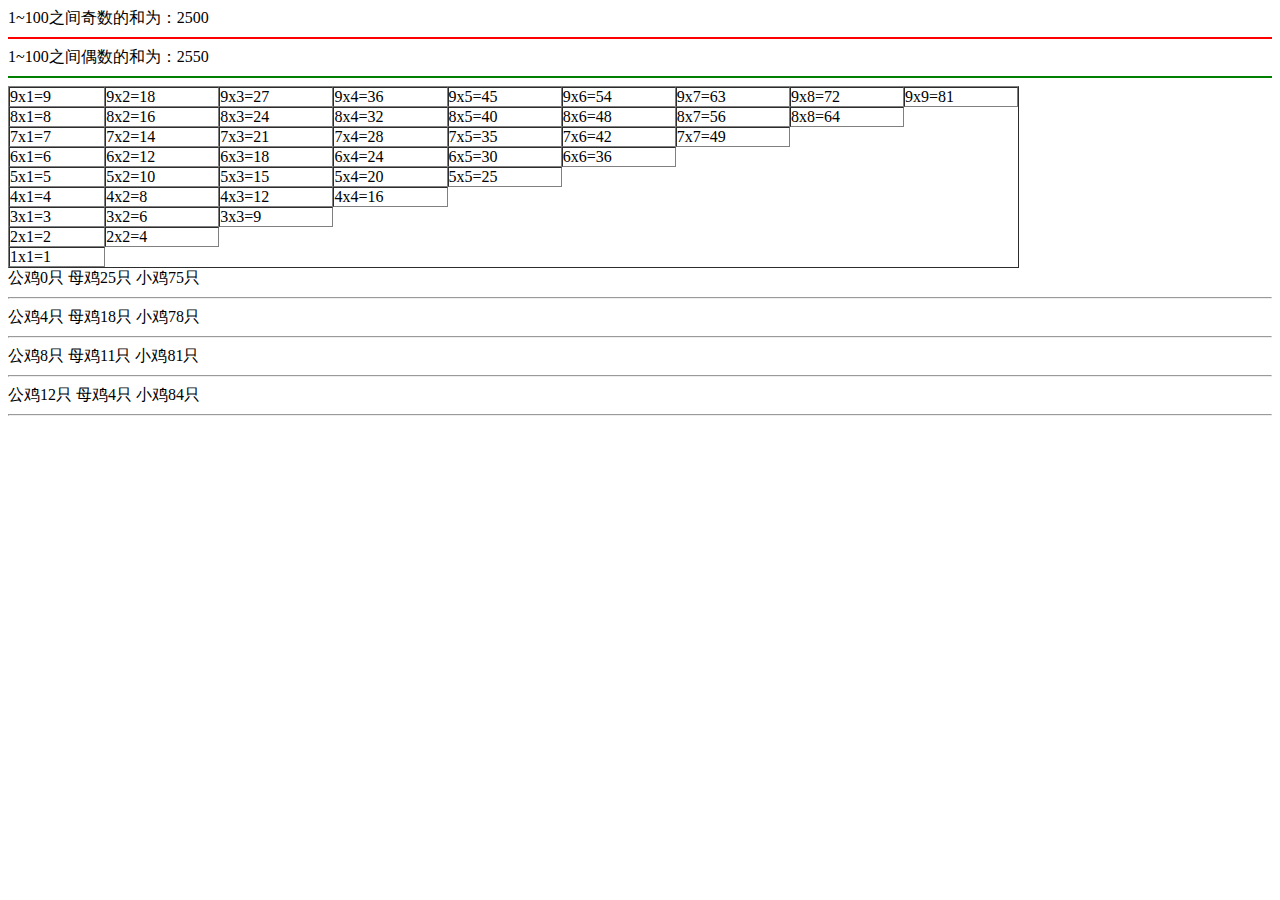
<file: 学习JS/js初阶/js中的for循环.html>
<!DOCTYPE html>
<html lang="en">
<head>
    <meta charset="UTF-8">
    <title>js中的for循环</title>
</head>
<body>
<script type="text/javascript">
    //求1~100之间奇数的和
    var sum=0;
    for(var i=1;i<=100;i++){
        if(i%2==1){
            sum+=i;
        }
    }
    document.write('1~100之间奇数的和为：'+sum+'<hr color=red />');
    //求1~100之间偶数的和
    sum=0;
    for(var i=1;i<=100;i++){
        if(i%2==0){
            sum+=i;
        }
    }
    document.write('1~100之间偶数的和为：'+sum+'<hr color=green />');
    //输出倒置的99乘法表
    document.write('<table border="1px" width="80%" cellpadding="0" cellspacing="0" bgcolor="white")>');
        for(var i=9;i>0;i--){
        document.write('<tr>');
            for(var j=1;j<=i;j++){
                document.write('<td>'+i+'x'+j+'='+(i*j)+'</td>');
            }
        document.write('</tr>');
        }
    document.write('</table>');
    //公鸡5元每只，母鸡3元每只，小鸡3只1元，100元可以买100只鸡
    var a=0,b=0,c=0;
    for(a=0;a<=20;a++){
        for(b=0;b<=33;b++){
            c=100-a-b;
            if(5*a+3*b+c/3==100){
                document.write('公鸡'+a+'只'+' '+'母鸡'+b+'只'+' '+'小鸡'+c+'只'+'<hr/>')
            }
        }
    }

</script>
</body>
</html>
</file>
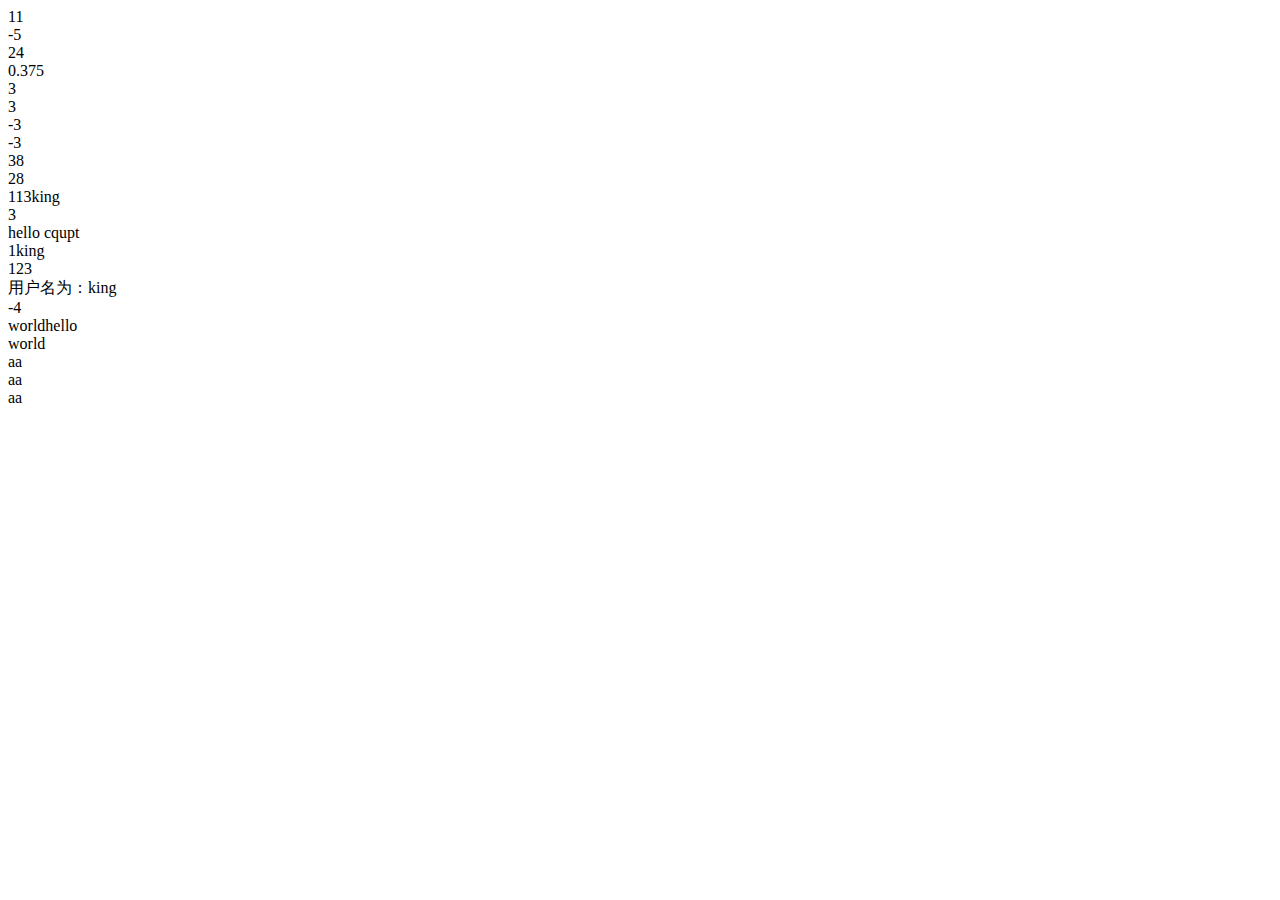
<file: 学习JS/js初阶/js表达式与运算符.html>
<!DOCTYPE html>
<html lang="en">
<head>
    <meta charset="UTF-8">
    <title>js表达式与运算符</title>
    <script type="text/javascript">
        var r=8;
        var pi=3.14;
        var s=pi*r*r;
        // alert('圆的面积'+s)
    </script>
</head>
<body>
<script type="text/javascript">
    //算术运算符的例子
    var i=3,j=8;
    document.write(i+j);
    document.write('<br/>');
    document.write(i-j);
    document.write('<br/>');
    document.write(i*j);
    document.write('<br/>');
    document.write((i/j));
    document.write('<br/>');
    document.write(i%j);
    document.write('<br/>');
    document.write(3%-8);
    document.write('<br/>');
    document.write(-3%8);
    document.write('<br/>');
    document.write(-3%-8);
    document.write('<br/>');
    //+比较特殊
    document.write(i+'8');
    document.write('<br/>');
    document.write('2'+'8');
    document.write('<br/>');
    document.write(i+j+'3king');
    document.write('<br/>');
    document.write(''+i);
    var z=''+i;
    // alert(typeof z);
    //自增自减运算符 ++ --
    //整型支持自增 自减运算符
    var num1=1;
    // alert(num1++);
    // alert(num1);
    // alert(++num1);
    // alert(--num1);
    //浮点型支持自增自减运算符
    num1=12.3;
    // alert(--num1);
    num1=true;
    num1=false;
    // alert(++num1);
    // alert(--num1);
    //字符串型不支持自增自减运算符
    num1='b';
    // alert(++num1);
    //null支持自增自减运算符
    num1=null;
    // alert(++num1);
    // alert(--num1);
    num1=undefined;
    // alert(++num1);
    document.write('<br/>');
    //字符串连接符+
    document.write('hello'+' cqupt '+'<br/>');
    document.write(1+'king');
    document.write('<br/>');
    var i=1,j=2,z=3;
    document.write(''+i+j+z);
    document.write('<br/>');
    //赋值运算符的例子
    var username='king';
    document.write('用户名为：'+username+'<br/>');
    //+= -= *= /= %= .=
    var a=1;
    a+=3;//a=a+3
    // alert(a);
    a-=6;
    a*=8;
    a/=4;
    a%=9;
    document.write(a);
    document.write('<br/>');
    var str1='hello',str2='world';
    str2+=str1;
    document.write(str2);

    //比较运算符的例子
    // alert(3>1);
    // alert(3>=1);
    // alert(3<=12);
    // alert(3<2);
    var res=1==true;
    res=1=='1';
    res=3=='3king';
    res=0==null;//false
    res=0!=null;
    res=1===true;
    res=1!==true;
    // alert(res);
    // alert(NaN==NaN);//false
    // alert(undefined==undefined);

    //逻辑运算符的例子
    //要求两个表达式为true,结果才是true
    // alert(true && true);
    // alert(true && false);
    // alert(false && false);
    // alert(false && true);
    document.write('<br/>');
    //如果第一个表达式为false,整个结果为false，就把第二个表达式短路了
    var i=0,j=1;
    if(i-- && j++){//0->false &&
        document.write('hello');
    }else {
        document.write('world');
    }
    // alert(i);
    // alert(j);
    document.write('<br/>');

    //逻辑或||
    //两个表达式中有一个为true，整个结果为true
    // alert(true||true);
    // alert(true||false);
    // alert(false||true);
    // alert(false||false);
    //如果第一个表达式为true,整个结果为true,把第二个表达式短路了
    i=1;
    j=0;
    if(i-- || ++j){//i->true
        document.write('aa');
    }else {
        document.write('bb');
    }
    // alert(i);
    // alert(j)
    document.write('<br/>');

    //逻辑非 ！ 取反的作用
    // alert(!true);
    // alert(!false);

    /*if(exp){
        exp为true的代码段;
    }else{
        exp为false的代码段;
    }
    exp1?exp2:exp3;
    */
    if(3>1){
        document.write('aa');
    }else {
        document.write('bb');
    }
    document.write('<br/>');
    var res=3>1?'aa':'bb';
    document.write(res);
    document.write('<br/>');
    var x=123;
    res=isNaN(x)?0:x;
    // alert(res);


    //逗号表达式的例子
    // var a,b,c,d;
    // var i=1,j=2,k=3;
    var z=(n=1,m=2,p=3);
    // alert(z+"\n"+n+"\n"+m+"\n"+p);
    //void运算符
    // z=void(n=1,m=2,p=3);
    // alert(z);
    var o;
    o=123;
    o='king';
    o=true;
    o=null;
    o=undefined;
    o=[1,2,3];
    alert(typeof o);

</script>
</body>
</html>
</file>
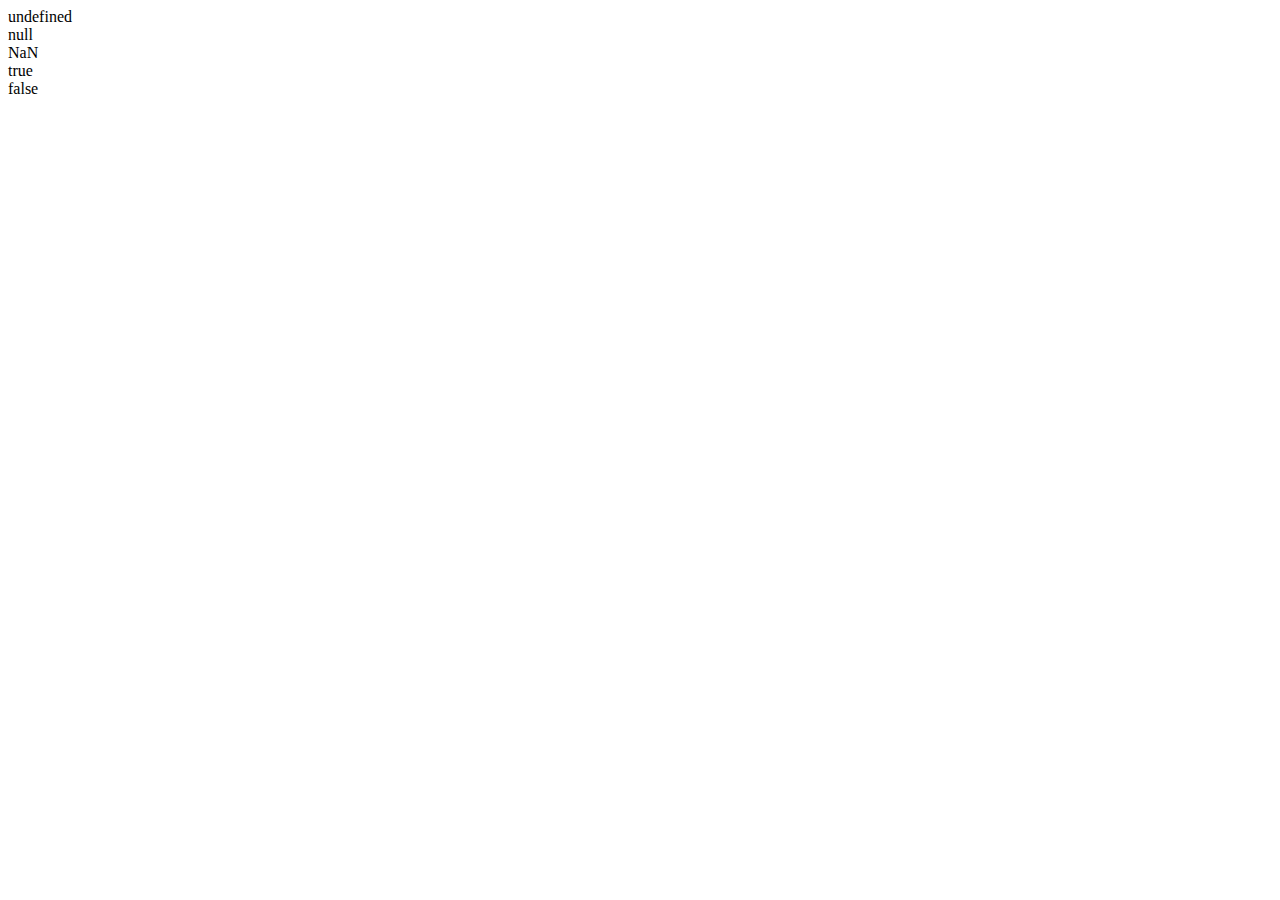
<file: 学习JS/js初阶/js隐式转换.html>
<!DOCTYPE html>
<html lang="en">
<head>
    <meta charset="UTF-8">
    <title>js隐式转换</title>
    <script type="text/javascript">
        // 其它类型转换成布尔类型假的有
        var a;//undefined->false
        //typeof得到变量的类型
        //alert(typeof a);
        a=null;//null->false
        //0 0.0 NaN
        a=0;
        a=0.0;
        a=0/0;//NaN->false
        a=NaN;
        // alert(a);
        a='';//空字符串->false
        a='0';
        a=' ';
        // alert(typeof a);
        // if(a){
        //     alert('真');
        // }
        // else{
        //     alert('假');
        // }
        // 其它类型转换成数值型
        var b=undefined;//undefined->NaN
        b=null;//null->0
        b=true;//true->1
        b=false;//false->0
        // alert(1+b);
        var c='12';//'12'->12
        c='3king';//'3king'->NaN
        c='true';
        // alert(2*c);
        c='33';
        c=c*1;
        // alert(typeof c);
    </script>
</head>
<body>
<script type="text/javascript">
    //其它类型转换成字符串型
    document.write(undefined);//'undefined'
    document.write('<br/>');
    document.write(null);//'null'
    document.write('<br/>');
    document.write(NaN);//'NaN'
    document.write('<br/>');
    document.write(true);//'true'
    document.write('<br/>');
    document.write(false);//'false'
    document.write('<br/>');
    alert(1+"1");//拼接字符串
    alert('2'+12);//拼接字符串

</script>
</body>
</html>
</file>
